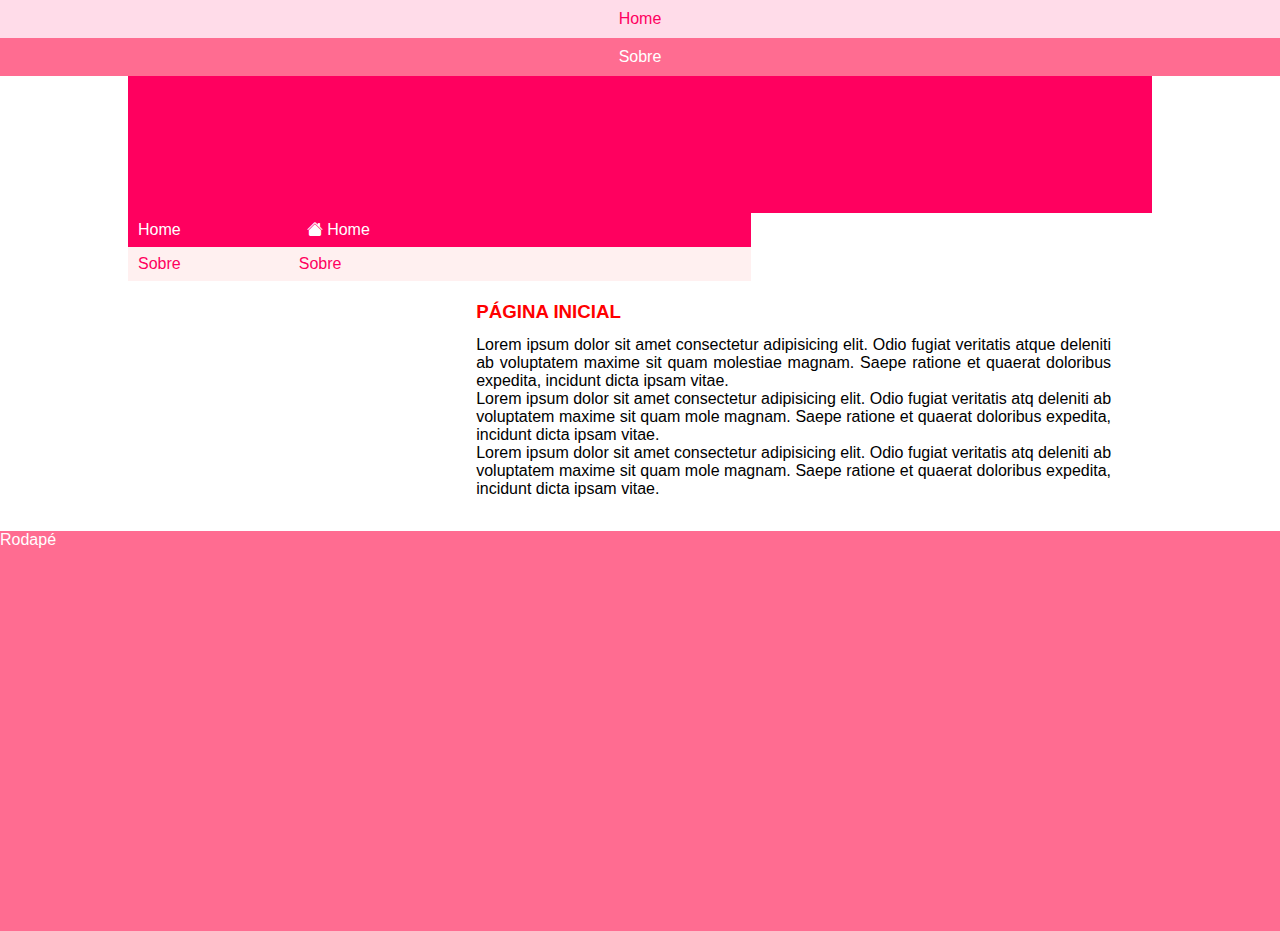
<file: index.html>
<!DOCTYPE html>
<html lang="pt-br">
    <head>
        <meta charset="UTF-8">
        <meta name="viewport" content="width=device-width, initial-scale=1.0">
        <title>Página Principal - HTML e  CSS</title>
        <meta name="author" content="Marcio Ferraz">
        <meta name="keywords" content="HTML, CSS, JavaScript, Papelaria, Indaiatuba">
        <meta name="description" content="Toda a descrição do seu site aqui">
        <link rel="icon" href="imagem/dw.png">
        <link rel="stylesheet" href="estilo.css">
    </head>
    <body>
        <nav class="topo">
            <ul>
                <li>
                    <a href="index.html" title="Entre na home" class="active">Home</a>
                </li>
                <li>
                    <a href="sobre.html" title="saiba mais sobre a 
        empresa">Sobre</a>
                </li>
            </ul>
        </nav>
        <div id="container">
            <header></header>
            <nav class="superior">
                <ul>
                    <li>
                        <a href="index.html" title="Entre na home" class="active">Home</a>
                    </li>
                    <li>
                        <a href="sobre.html" title="saiba mais sobre a empresa">Sobre</a>
                    </li>
                </ul>
            </nav>
            <nav class="lateral">
                <ul>
                    <li>
                        <a href="index.html" title="Entre na 
                        home" class="active"><i class="bi bi-house-fill"></i>
                        Home</a>
                    </li>
                    <li>
                        <a href="sobre.html" title="saiba mais sobre a 
            empresa">Sobre</a>
                    </li>
                </ul>
            </nav>
            <main>
                <h3>Página inicial</h3>
                <p>Lorem ipsum dolor sit amet consectetur adipisicing elit. Odio fugiat veritatis atque deleniti ab voluptatem maxime sit quam molestiae magnam. Saepe ratione et quaerat doloribus expedita, incidunt dicta ipsam vitae.</p>
                <p>
                    Lorem ipsum dolor sit amet consectetur 
                    adipisicing elit. Odio fugiat veritatis atq
                    deleniti ab voluptatem maxime sit quam mole
                    magnam. Saepe ratione et quaerat doloribus 
                    expedita, incidunt dicta ipsam vitae.
                </p>
                <p>
                    Lorem ipsum dolor sit amet consectetur 
                        adipisicing elit. Odio fugiat veritatis atq
                        deleniti ab voluptatem maxime sit quam mole
                        magnam. Saepe ratione et quaerat doloribus 
                        expedita, incidunt dicta ipsam vitae.
                </p>
            </main>
        </div>
        <footer>
            Rodapé
        </footer>
    </body>
</html>
</file>
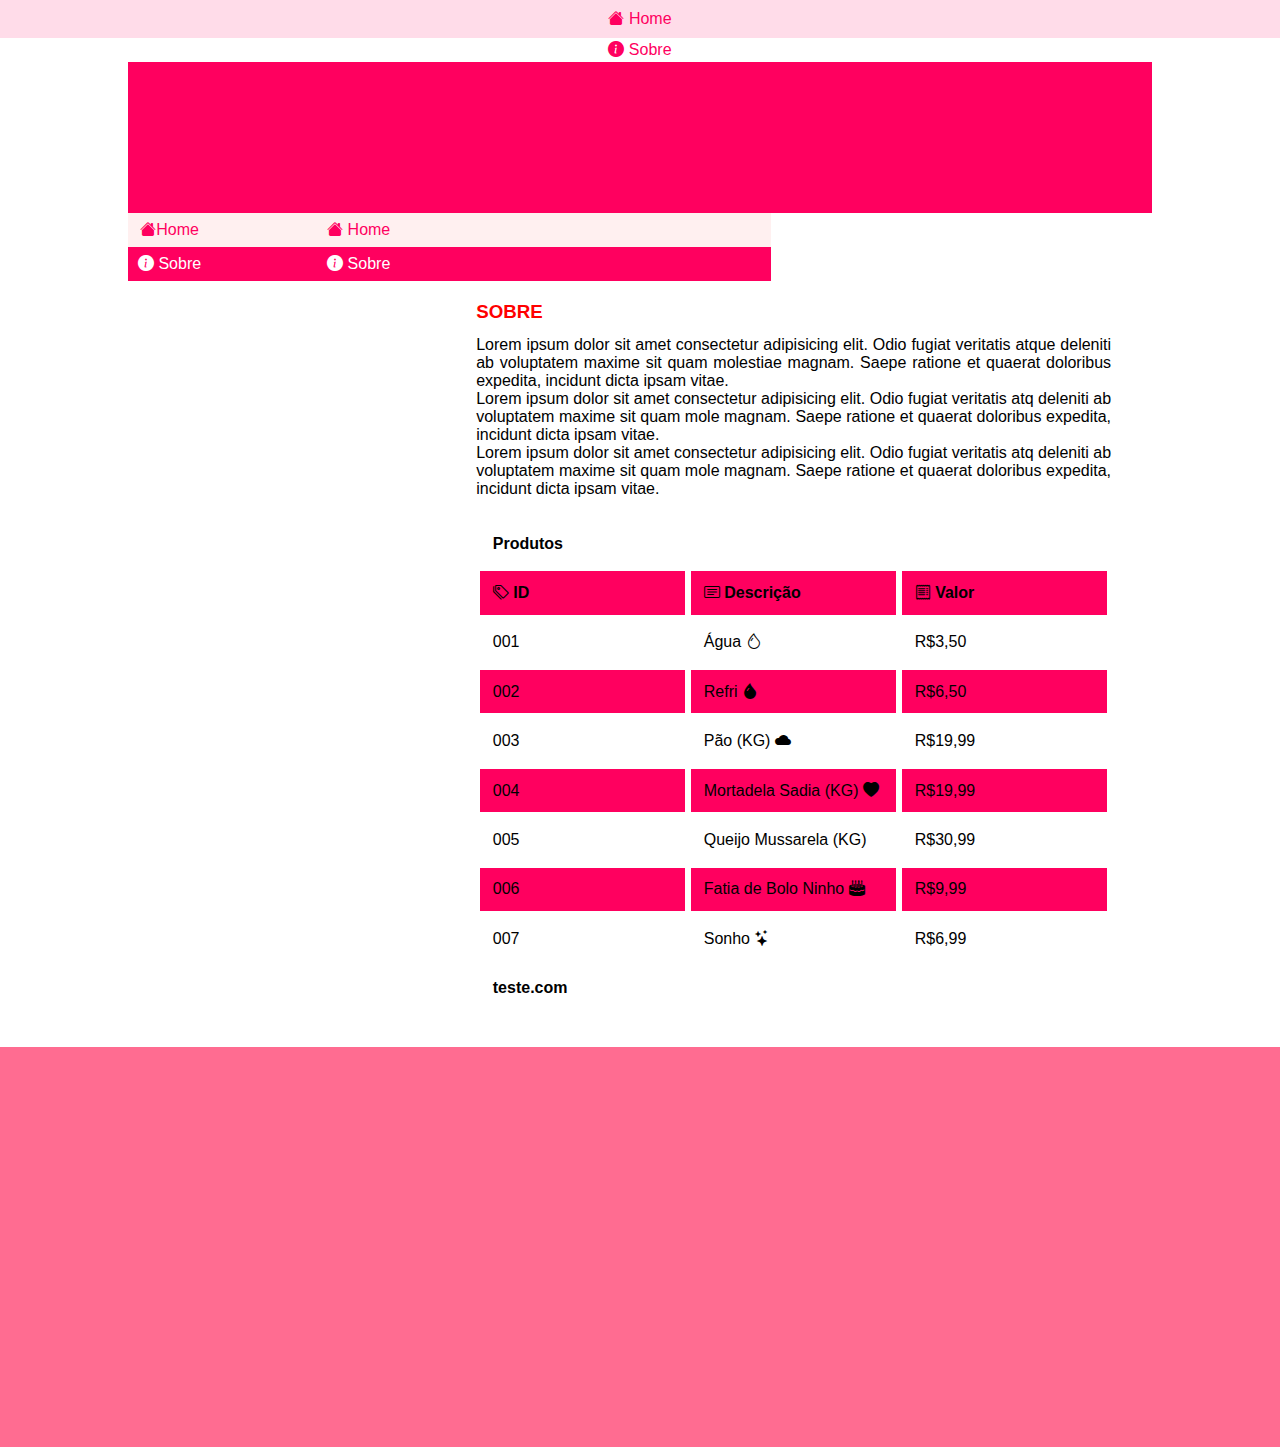
<file: sobre.html>
<!DOCTYPE html>
<html lang="pt-br">
    <head>
        <meta charset="UTF-8">
        <meta name="viewport" content="width=device-width, initial-scale=1.0">
        <title>Sobre - HTML e  CSS</title>
        <meta name="author" content="Marcio Ferraz">
        <meta name="keywords" content="HTML, CSS, JavaScript, Papelaria, Indaiatuba">
        <meta name="description" content="Toda a descrição do seu site aqui">
        <link rel="icon" href="imagem/dw.png">
        <link rel="stylesheet" href="estilo.css">
    </head>
    <body>
        <nav class="topo">
            <ul>
                <li>
                    <a href="index.html" title="Entre na home">
                    <i class="bi bi-house-fill"></i> Home</a>
                </li>
                <li>
                    <a href="sobre.html" title="saiba mais sobre a 
        empresa" class="active">
        <i class="bi bi-info-circle-fill"></i> Sobre</a>
                </li>
            </ul>
        </nav>
        <div id="container">
            <header></header>
            <nav class="superior">
                <ul>
                    <li>
                        <a href="index.html" title="Entre na home"> <i class="bi bi-house-fill"></i>Home</a>
                    </li>
                    <li>
                        <a href="sobre.html" title="saiba mais sobre a 
            empresa" class="active"><i class="bi bi-info-circle-fill"></i> Sobre</a>
                    </li>
                </ul>
            </nav>
            <nav class="lateral">
                <ul>
                    <li>
                        <a href="index.html" title="Entre na home"><i class="bi bi-house-fill"></i> Home</a>
                    </li>
                    <li>
                        <a href="sobre.html" title="saiba mais sobre a 
            empresa" class="active"><i class="bi bi-info-circle-fill"></i> Sobre</a>
                    </li>
                </ul>
            </nav>
            <main>
                <h3>Sobre</h3>
                <p>Lorem ipsum dolor sit amet consectetur adipisicing elit. Odio fugiat veritatis atque deleniti ab voluptatem maxime sit quam molestiae magnam. Saepe ratione et quaerat doloribus expedita, incidunt dicta ipsam vitae.</p>
                <p>
                    Lorem ipsum dolor sit amet consectetur 
                    adipisicing elit. Odio fugiat veritatis atq
                    deleniti ab voluptatem maxime sit quam mole
                    magnam. Saepe ratione et quaerat doloribus 
                    expedita, incidunt dicta ipsam vitae.
                </p>
                <p>
                    Lorem ipsum dolor sit amet consectetur 
                        adipisicing elit. Odio fugiat veritatis atq
                        deleniti ab voluptatem maxime sit quam mole
                        magnam. Saepe ratione et quaerat doloribus 
                        expedita, incidunt dicta ipsam vitae.
                </p>

                <table class="tabela">
                    <thead>
                        <tr>
                            <th colspan="3">Produtos</th>
                        </tr>
                        <tr>
                            <th><i class="bi bi-tags"></i> ID</th>
                            <th><i class="bi bi-card-text"></i> Descrição </th>
                            <th><i class="bi bi-receipt"></i> Valor</th>
                        </tr>
                    </thead>
                    <tbody>
                        <tr>
                            <td>001</td>
                            <td>Água <i class="bi bi-droplet"></i></td>
                            <td>R$3,50</td>
                        </tr>
                        <tr>
                            <td>002</td>
                            <td>Refri <i class="bi bi-droplet-fill"></i></td>
                            <td>R$6,50</td>
                        </tr>
                        <tr>
                            <td>003</td>
                            <td>Pão (KG) <i class="bi bi-cloudy-fill"></i></td>
                            <td>R$19,99</td>
                        </tr>
                        <tr>
                            <td>004</td>
                            <td>Mortadela Sadia (KG) <i class="bi bi-heart-fill"></i></td>
                            <td>R$19,99</td>
                        </tr>
                                                <tr>
                            <td>005</td>
                            <td>Queijo Mussarela (KG) <i class="bi bi-triangle-halffill"></i></td>
                            <td>R$30,99</td>
                        </tr>
                        </tr>
                        <tr>
                            <td>006</td>
                            <td>Fatia de Bolo Ninho <i class="bi bi-cake2-fill"></i></td>
                            <td>R$9,99</td>
                        </tr>
                        <tr>
                            <td>007</td>
                            <td>Sonho <i class="bi bi-stars"></i></td>
                            <td>R$6,99</td>
                </tbody>
                <tfoot> 
                    <th colspan="3">teste.com</td>
                    </th>
                </tfoot>
            </table>
            </main>
        </div>
            <footer>

        </footer>
    </body>
</html>
</file>
<file: estilo.css>
@import url("https://cdn.jsdelivr.net/npm/bootstrap-icons@1.11.3/font/bootstrap-icons.min.css");

* {
    margin: 0;
    padding: 0;
}

body {
    font-family: Arial, Helvetica, sans-serif;
}

#container {
    margin: 0 auto;
    width: 80%;
}

header,
nav,
footer,
main {
    float: left;
}

header {
    width: 98%;
    padding-left: 1%;
    padding-right: 1%;
}


nav.topo {
    width: 100%;
    margin-bottom: 1%;
}

header {
    height: 200px;
    background-color: #ff005f;
}

nav.superior {
    font-family: Verdana, Geneva, Tahoma, sans-serif;
}

nav.lateral {
    font-family: Verdana, Geneva, Tahoma, sans-serif;
    width: 29%;
    background-color: #fff1f1;
}

main {
    background-color: white;
    border-radius: 20px;
    border: 1px dashed ff0000;
    width: 62%;
    padding-left: 4%;
    padding-right: 4%;
    padding-top: 2%;
    padding-bottom: 2%;
    text-align: justify;
    float: right;
}

main p,
main h3 {

}

main h3 {
    color: red;
    text-transform: uppercase;
    margin-bottom: 2%;
}

footer {
    margin-top: 1%;
    background-color: rgb(255, 108, 145);
    color: white;
    width: 100%;
    height: 400px;
}

.logo {
    width: 150px;
}

nav.lateral ul{
    list-style: none;
    margin: 0;
    padding: 0;
}

nav.lateral li a{
    background-color: #fff0f0;
    display: block;
    color: #ff005f;
    width: 360px;
    padding: 8px 100px;
    text-decoration: none;
    text-indent: 8px;
}

nav.lateral li a:hover{
    background-color: #fff0f0;
    display: block;
    color: #ff005f;
    padding: 8px 16px;
    text-decoration: none;
    text-indent: 25px;
}

nav.lateral .active {
    background-color: #ff005f;
    color:white
}


/* nav superior inicio */

nav.superior ul {
    list-style-type: none;
    margin: 0;
    padding: 0;
    overflow: hidden;
    background-color: #fff0f0;
    text-align: center;
}

nav.superior li {
    float: center;
}

nav.superior li a {
    display: block;
    color: #ff005f;
    text-align: center;
    padding: 8px 10px;
    text-decoration: none;
}

nav.superior li a:hover {
    background-color: #ff005f;
}

nav.superior .active {
    background-color: #ff005f;
    color:white
}

nav.superior li {
    border-right: px solid white;
}

nav.superior li:last-child {
    border-right: none;
}

/* nav superior fim */

/*nav topo inicio*/

nav.topo ul{
    list-style-type: none;
    margin: 0;
    padding: 0;
    overflow: hidden;
    background-color:rgb(255, 108, 145);;
    position:fixed;
    top:0;
    width: 100%;
    text-align: center;
}

nav.topo ul{
    display: inline-block;
}

nav.topo li a{
    display: block;
    text-align: center;
    padding: 10px 10px;
    text-decoration:none;
    color:white
}

nav.topo li a:hover{
    padding: 10px 8px;
    color:#ff005f;
    background-color:#ffdce9
}

nav.topo li .active{
    padding: 3px 6px;
    color:#ff005f;
    background-color:white
}

/* nav topo fim */

table.tabela {
    width: 100%;
    table-layout: fixed;
    margin-top: 20px;
}


table.tabela th,
table.tabela td {
    border: 2px solid rgb(255, 255, 255);
    padding: 2%;
}

table.tabela tr:nth-child(even){
    background-color: #ff005f;
}
</file>
